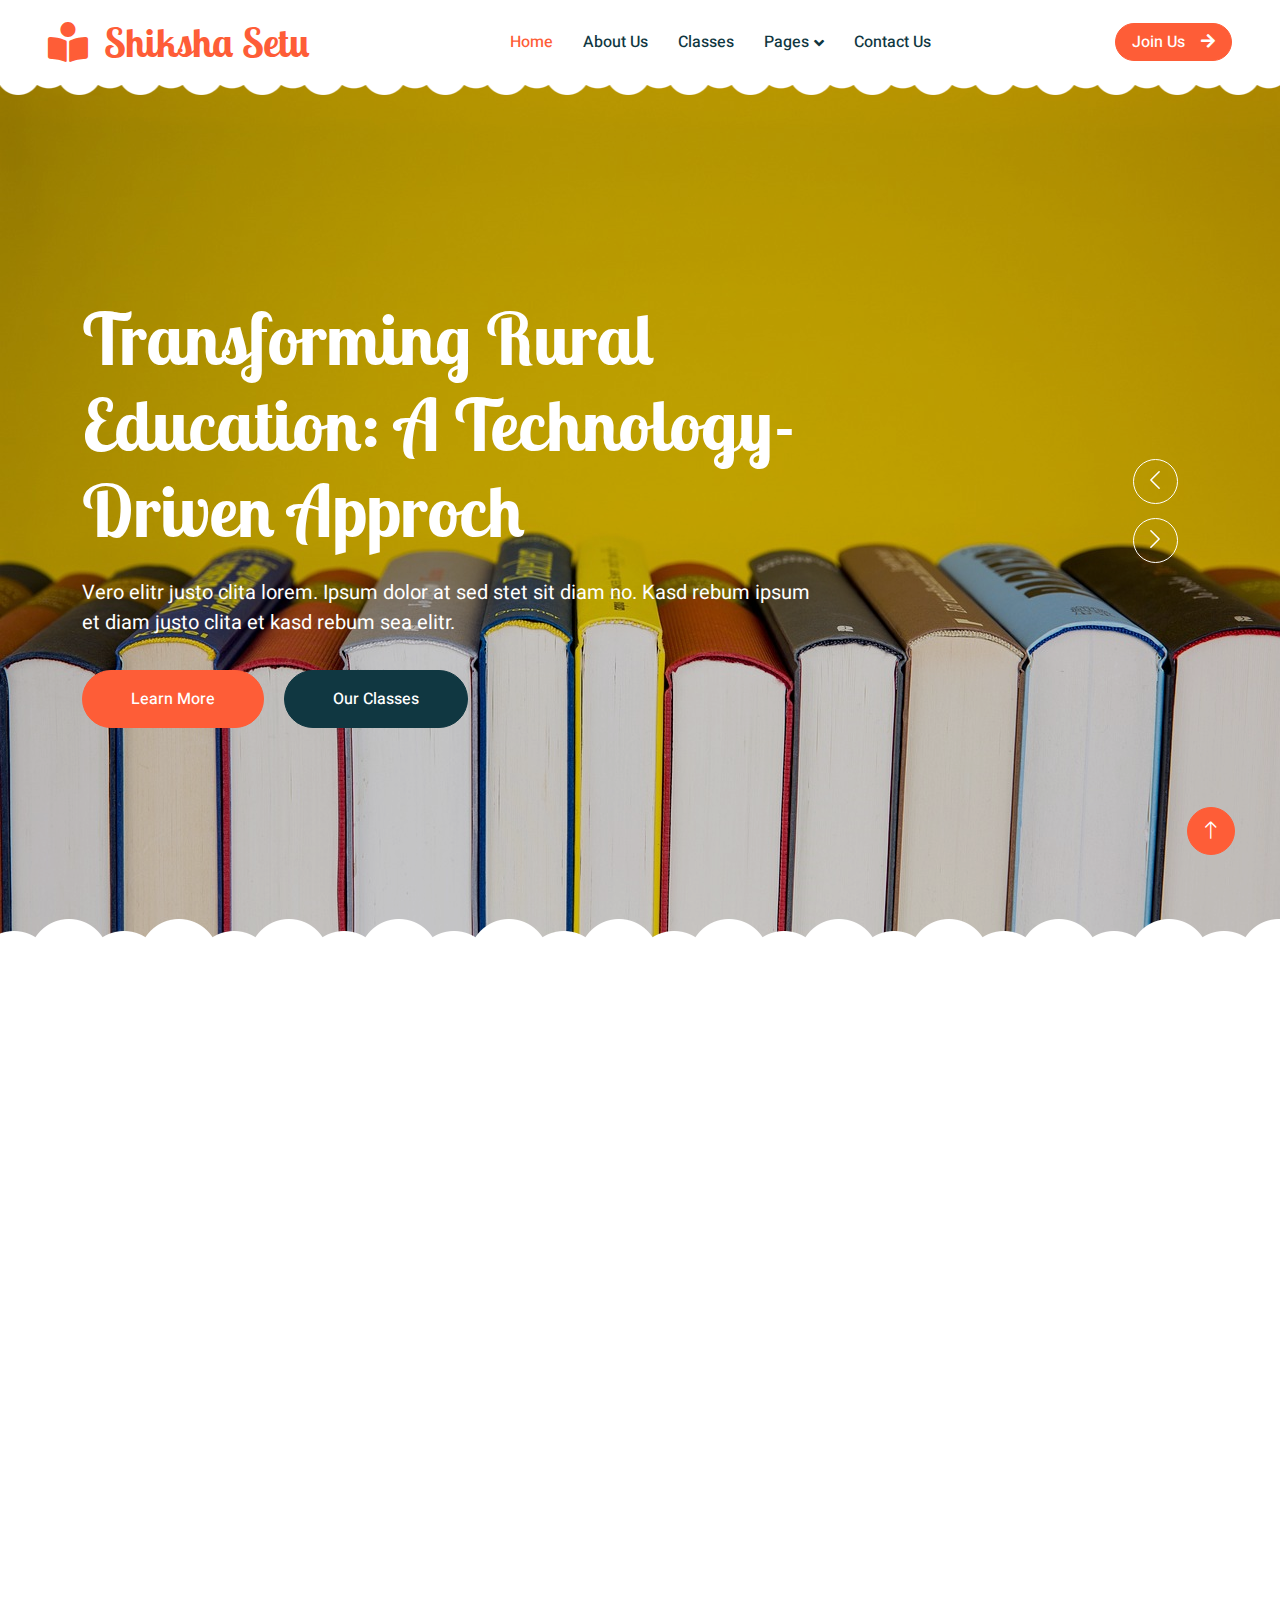
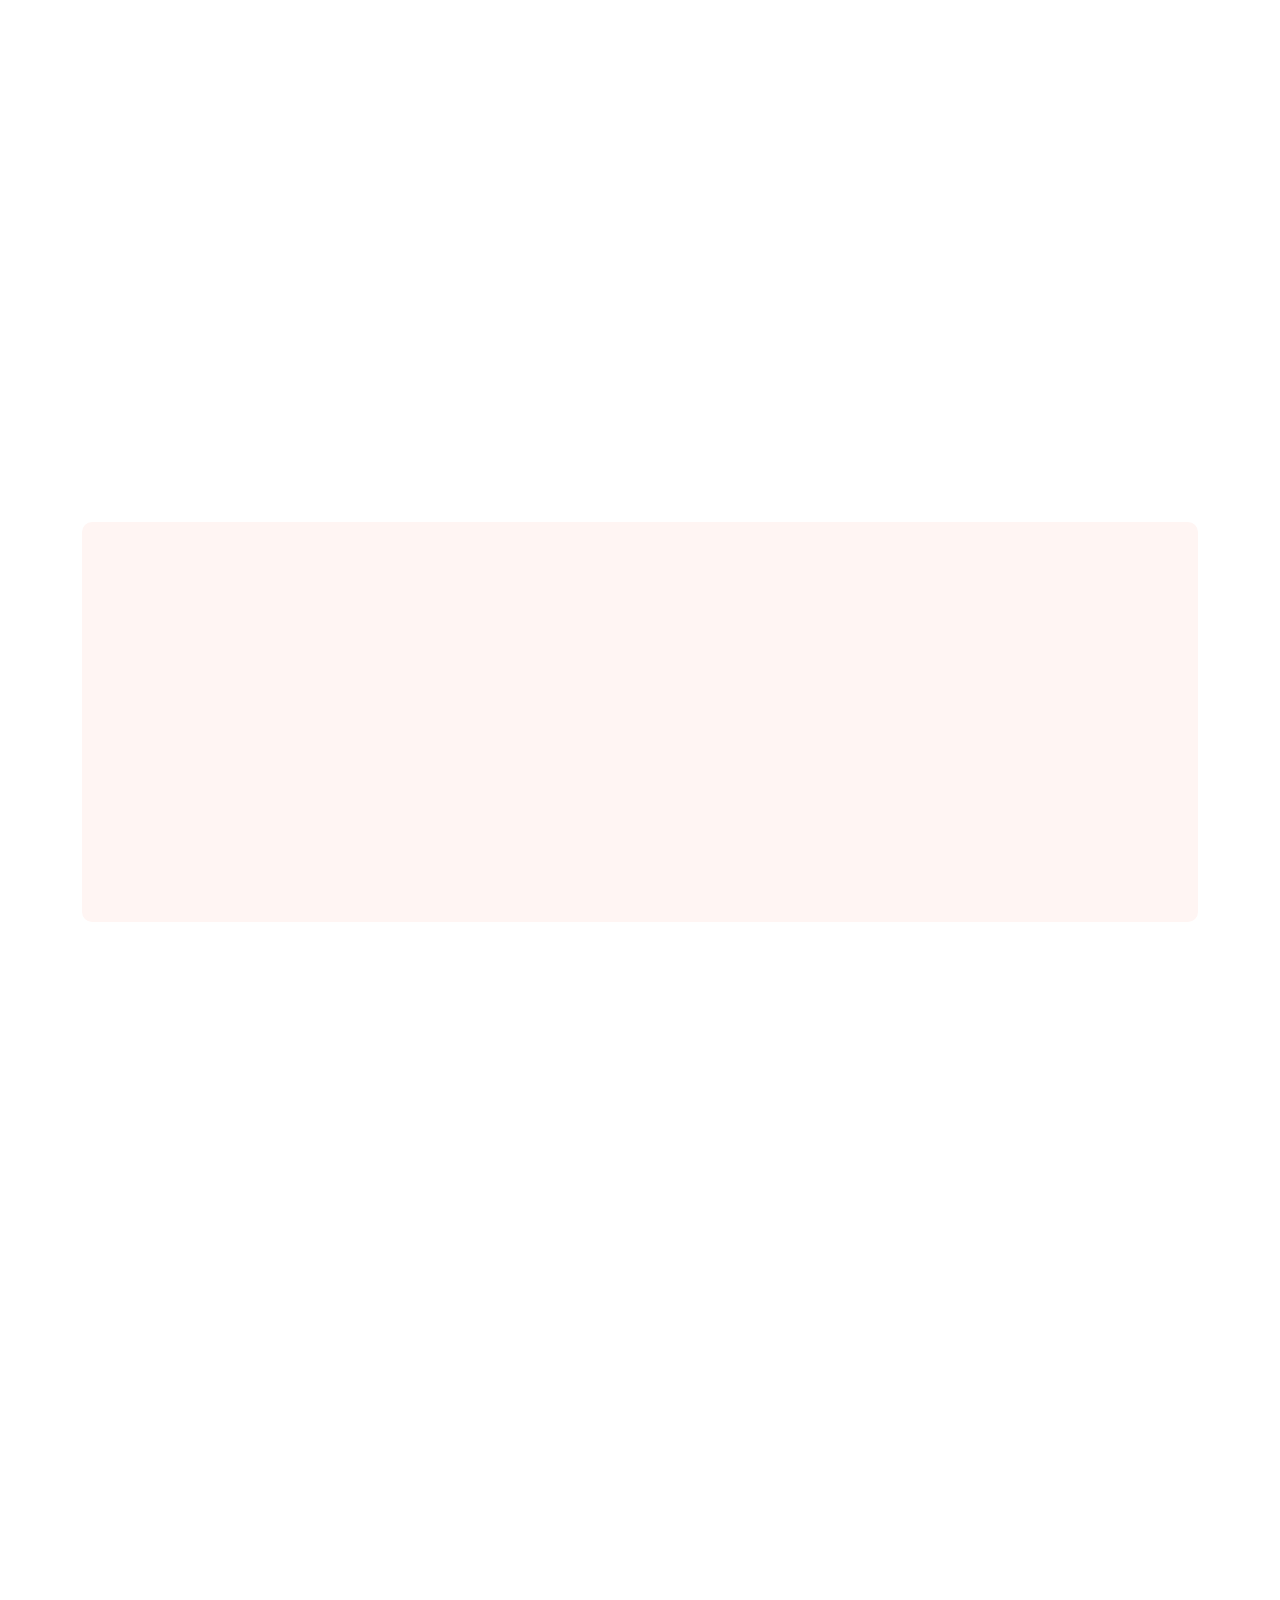
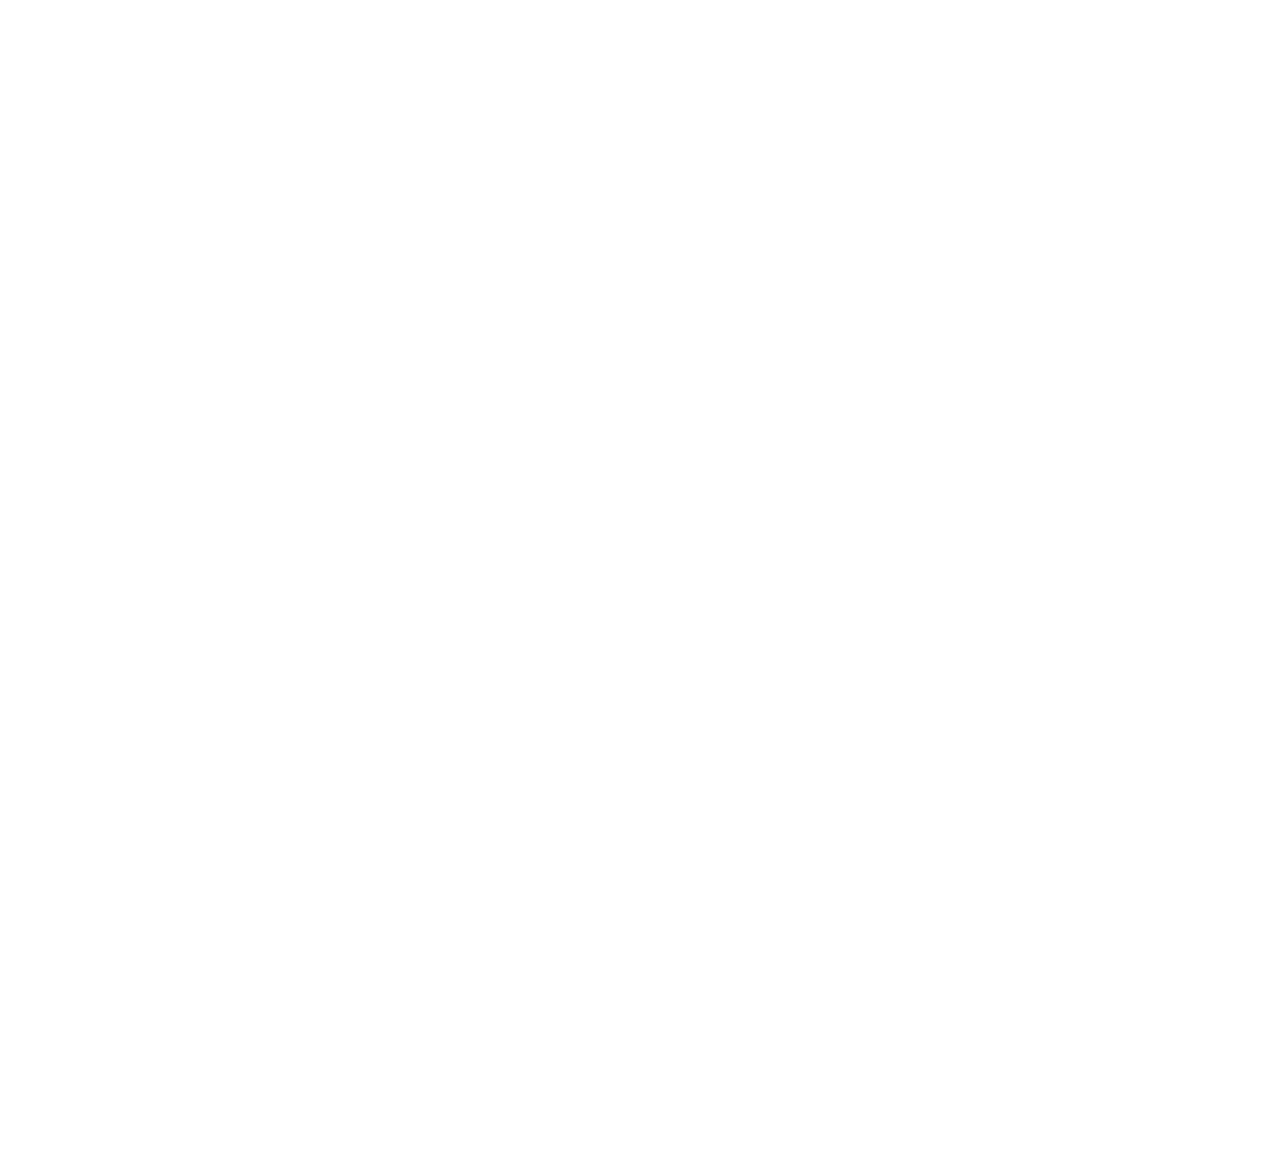
<file: index.html>
<!DOCTYPE html>
<html lang="en">
  <head>
    <meta charset="utf-8" />
    <title>Shiksha Setu</title>
    <meta content="width=device-width, initial-scale=1.0" name="viewport" />
    <meta content="" name="keywords" />
    <meta content="" name="description" />

    <!-- Favicon -->
    <link href="favicon.ico" rel="icon" />

    <!-- Google Web Fonts -->
    <link rel="preconnect" href="https://fonts.googleapis.com" />
    <link rel="preconnect" href="https://fonts.gstatic.com" crossorigin />
    <link href="https://fonts.googleapis.com/css2?family=Heebo:wght@400;500;600&family=Inter:wght@600&family=Lobster+Two:wght@700&display=swap" rel="stylesheet" />

    <!-- Icon Font Stylesheet -->
    <link href="https://cdnjs.cloudflare.com/ajax/libs/font-awesome/5.10.0/css/all.min.css" rel="stylesheet" />
    <link href="https://cdn.jsdelivr.net/npm/bootstrap-icons@1.4.1/font/bootstrap-icons.css" rel="stylesheet" />

    <!-- Libraries Stylesheet -->
    <link href="animate.min.css" rel="stylesheet" />
    <link href="owl.carousel.min.css" rel="stylesheet" />

    <!-- Customized Bootstrap Stylesheet -->
    <link href="bootstrap.min.css" rel="stylesheet" />

    <!-- Template Stylesheet -->
    <link href="style.css" rel="stylesheet" />
  </head>

  <body>
    <div class="container-xxl bg-white p-0">
      <!-- Spinner Start -->
<!--       <div id="spinner" class="show bg-white position-fixed translate-middle w-100 vh-100 top-50 start-50 d-flex align-items-center justify-content-center"> -->
<!--         <div class="spinner-border text-primary" style="width: 3rem; height: 3rem" role="status"> -->
<!--           <span class="sr-only">Loading...</span> -->
<!--         </div> -->
<!--       </div> -->
      <!-- Spinner End -->

      <!-- Navbar Start -->
      <nav class="navbar navbar-expand-lg bg-white navbar-light sticky-top px-4 px-lg-5 py-lg-0">
        <a href="index.html" class="navbar-brand">
          <h1 class="m-0 text-primary"><i class="fa fa-book-reader me-3"></i>Shiksha Setu</h1>
        </a>
        <button type="button" class="navbar-toggler" data-bs-toggle="collapse" data-bs-target="#navbarCollapse">
          <span class="navbar-toggler-icon"></span>
        </button>
        <div class="collapse navbar-collapse" id="navbarCollapse">
          <div class="navbar-nav mx-auto">
            <a href="index.html" class="nav-item nav-link active">Home</a>
            <a href="about.html" class="nav-item nav-link">About Us</a>
            <a href="classes.html" class="nav-item nav-link">Classes</a>
            <div class="nav-item dropdown">
              <a href="#" class="nav-link dropdown-toggle" data-bs-toggle="dropdown">Pages</a>
              <div class="dropdown-menu rounded-0 rounded-bottom border-0 shadow-sm m-0">
                <a href="facility.html" class="dropdown-item">School Facilities</a>
                <a href="team.html" class="dropdown-item">Popular Teachers</a>
                <a href="call-to-action.html" class="dropdown-item">Become A Teachers</a>
                <a href="appointment.html" class="dropdown-item">Make Appointment</a>
                <a href="testimonial.html" class="dropdown-item">Testimonial</a>
                <a href="404.html" class="dropdown-item">404 Error</a>
              </div>
            </div>
            <a href="contact.html" class="nav-item nav-link">Contact Us</a>
          </div>
          <a href="" class="btn btn-primary rounded-pill px-3 d-none d-lg-block">Join Us<i class="fa fa-arrow-right ms-3"></i></a>
        </div>
      </nav>
      <!-- Navbar End -->

      <!-- Carousel Start -->
      <div class="container-fluid p-0 mb-5">
        <div class="owl-carousel header-carousel position-relative">
          <div class="owl-carousel-item position-relative">
            <img class="img-fluid" src="books-5937716_1280.jpg" alt="1" />
              <div class="position-absolute top-0 start-0 w-100 h-100 d-flex align-items-center" style="background: rgba(0, 0, 0, 0.2)">
                <div class="container">
                  <div class="row justify-content-start">
                    <div class="col-10 col-lg-8">
                      <h1 class="display-2 text-white animated slideInDown mb-4">Transforming Rural Education: A Technology-Driven Approch</h1>
                        <p class="fs-5 fw-medium text-white mb-4 pb-2">
                           Vero elitr justo clita lorem. Ipsum dolor at sed stet sit diam no. Kasd rebum ipsum et diam justo clita et kasd rebum sea elitr.
                       </p>
                        <a href="" class="btn btn-primary rounded-pill py-sm-3 px-sm-5 me-3 animated slideInLeft">Learn More</a>
                        <a href="" class="btn btn-dark rounded-pill py-sm-3 px-sm-5 animated slideInRight">Our Classes</a>
                    </div>
                  </div>
                </div>
              </div>
            </div>
            <div class="owl-carousel-item position-relative">
            <img class="img-fluid" src="kids-909715_1280.jpg" alt="" />
            <div class="position-absolute top-0 start-0 w-100 h-100 d-flex align-items-center" style="background: rgba(0, 0, 0, 0.2)">
              <div class="container">
                <div class="row justify-content-start">
                  <div class="col-10 col-lg-8">
                    <h1 class="display-2 text-white animated slideInDown mb-4"></h1>
                    <p class="fs-5 fw-medium text-white mb-4 pb-2">
                      Vero elitr justo clita lorem. Ipsum dolor at sed stet sit diam no. Kasd rebum ipsum et diam justo clita et kasd rebum sea elitr.
                    </p>
                    <a href="" class="btn btn-primary rounded-pill py-sm-3 px-sm-5 me-3 animated slideInLeft">Learn More</a>
                    <a href="" class="btn btn-dark rounded-pill py-sm-3 px-sm-5 animated slideInRight">Our Classes</a>
                  </div>
                </div>
              </div>
            </div>
          </div>
        </div>
      </div>
      <!-- Carousel End -->

      <!-- Facilities Start -->
      <div class="container-xxl py-5">
        <div class="container">
          <div class="text-center mx-auto mb-5 wow fadeInUp" data-wow-delay="0.1s" style="max-width: 600px">
            <h1 class="mb-3">Features</h1>
            <p>Eirmod sed ipsum dolor sit rebum labore magna erat. Tempor ut dolore lorem kasd vero ipsum sit eirmod sit. Ipsum diam justo sed rebum vero dolor duo.</p>
          </div>
          <div class="row g-4">
            <div class="col-lg-3 col-sm-6 wow fadeInUp" data-wow-delay="0.1s">
              <div class="facility-item">
                <div class="facility-icon bg-primary">
                  <span class="bg-primary"></span>
                  <i class="fa fa-book fa-3x text-primary"></i>
                  <span class="bg-primary"></span>
                </div>
                <div class="facility-text bg-primary">
                  <h3 class="text-primary mb-3">Resource Management</h3>
                  <p class="mb-0">Eirmod sed ipsum dolor sit rebum magna erat lorem kasd vero ipsum sit</p>
                </div>
              </div>
            </div>
            <div class="col-lg-3 col-sm-6 wow fadeInUp" data-wow-delay="0.3s">
              <div class="facility-item">
                <div class="facility-icon bg-success">
                  <span class="bg-success"></span>
                  <i class="fa fa-envelope fa-3x text-success"></i>
                  <span class="bg-success"></span>
                </div>
                <div class="facility-text bg-success">
                  <h3 class="text-success mb-3">Data Analytics</h3>
                  <p class="mb-0">Eirmod sed ipsum dolor sit rebum magna erat lorem kasd vero ipsum sit</p>
                </div>
              </div>
            </div>
            <div class="col-lg-3 col-sm-6 wow fadeInUp" data-wow-delay="0.5s">
              <div class="facility-item">
                <div class="facility-icon bg-warning">
                  <span class="bg-warning"></span>
                  <i class="fa fa-home fa-3x text-warning"></i>
                  <span class="bg-warning"></span>
                </div>
                <div class="facility-text bg-warning">
                  <h3 class="text-warning mb-3">Mobile App</h3>
                  <p class="mb-0">Eirmod sed ipsum dolor sit rebum magna erat lorem kasd vero ipsum sit</p>
                </div>
              </div>
            </div>
            <div class="col-lg-3 col-sm-6 wow fadeInUp" data-wow-delay="0.7s">
              <div class="facility-item">
                <div class="facility-icon bg-info">
                  <span class="bg-info"></span>
                  <i class="fa fa-chalkboard-teacher fa-3x text-info"></i>
                  <span class="bg-info"></span>
                </div>
                <div class="facility-text bg-info">
                  <h3 class="text-info mb-3">Virtual Classroom</h3>
                  <p class="mb-0">Eirmod sed ipsum dolor sit rebum magna erat lorem kasd vero ipsum sit</p>
                </div>
              </div>
            </div>
          </div>
        </div>
      </div>
      <!-- Facilities End -->

      <!-- About Start -->
      <div class="container-xxl py-5">
        <div class="container">
          <div class="row g-5 align-items-center">
            <div class="col-lg-6 wow fadeInUp" data-wow-delay="0.1s">
              <h1 class="mb-4">Bridging the Educational Gap in Rural Communities through Technology</h1>
              <p>At the core of our mission is a commitment to bridging the educational gap in rural communities through technology.</p>
              <p class="mb-4">
                Our work focuses on providing access to quality education, regardless of location, by leveraging offline content, satellite communication, and virtual learning
                tools.
              </p>
              <div class="row g-4 align-items-center">
                <div class="col-sm-6">
                  <a class="btn btn-primary rounded-pill py-3 px-5" href="">Read More</a>
                </div>
                <div class="col-sm-6">
                  <div class="d-flex align-items-center">
                    <img class="rounded-circle flex-shrink-0" src="user.jpg" alt="" style="width: 45px; height: 45px" />
                    <div class="ms-3">
                      <h6 class="text-primary mb-1">Binit Patel</h6>
                      <small>CEO & Founder</small>
                    </div>
                  </div>
                </div>
              </div>
            </div>
            <div class="col-lg-6 about-img wow fadeInUp" data-wow-delay="0.5s">
              <div class="row">
                <div class="col-12 text-center">
                  <img class="img-fluid w-75 rounded-circle bg-light p-3" src="children-876543_1280.jpg" alt="" />
                </div>
                <div class="col-6 text-start" style="margin-top: -150px">
                  <img class="img-fluid w-100 rounded-circle bg-light p-3" src="children-306607_1280.jpg" alt="" />
                </div>
                <div class="col-6 text-end" style="margin-top: -150px">
                  <img class="img-fluid w-100 rounded-circle bg-light p-3" src="about-3.jpg" alt="" />
                </div>
              </div>
            </div>
          </div>
        </div>
      </div>
      <!-- About End -->

      <!-- Call To Action Start -->
      <div class="container-xxl py-5">
        <div class="container">
          <div class="bg-light rounded">
            <div class="row g-0">
              <div class="col-lg-6 wow fadeIn" data-wow-delay="0.1s" style="min-height: 400px">
                <div class="position-relative h-100">
                  <img class="position-absolute w-100 h-100 rounded" src="App_home.jpg" style="object-fit: cover" />
                </div>
              </div>
              <div class="col-lg-6 wow fadeIn" data-wow-delay="0.5s">
                <div class="h-100 d-flex flex-column justify-content-center p-5">
                  <h1 class="mb-4">Go to Application</h1>
                  <p class="mb-4">
                    Tempor erat elitr rebum at clita. Diam dolor diam ipsum sit. Aliqu diam amet diam et eos. Clita erat ipsum et lorem et sit, sed stet lorem sit clita duo justo
                    magna dolore erat amet
                  </p>
                  <a class="btn btn-primary py-3 px-5" href="">Download<i class="fa fa-arrow-right ms-2"></i></a>
                </div>
              </div>
            </div>
          </div>
        </div>
      </div>
      <!-- Call To Action End -->

      <!-- Classes Start -->
      <!-- <div class="container-xxl py-5">
        <div class="container">
          <div class="text-center mx-auto mb-5 wow fadeInUp" data-wow-delay="0.1s" style="max-width: 600px">
            <h1 class="mb-3">School Classes</h1>
            <p>Eirmod sed ipsum dolor sit rebum labore magna erat. Tempor ut dolore lorem kasd vero ipsum sit eirmod sit. Ipsum diam justo sed rebum vero dolor duo.</p>
          </div>
          <div class="row g-4">
            <div class="col-lg-4 col-md-6 wow fadeInUp" data-wow-delay="0.1s">
              <div class="classes-item">
                <div class="bg-light rounded-circle w-75 mx-auto p-3">
                  <img class="img-fluid rounded-circle" src="classes-1.jpg" alt="" />
                </div>
                <div class="bg-light rounded p-4 pt-5 mt-n5">
                  <a class="d-block text-center h3 mt-3 mb-4" href="">Drawing</a>
                  <div class="d-flex align-items-center justify-content-between mb-4">
                    <div class="d-flex align-items-center">
                      <img class="rounded-circle flex-shrink-0" src="user.jpg" alt="" style="width: 45px; height: 45px" />
                      <div class="ms-3">
                        <h6 class="text-primary mb-1">Binit Patel</h6>
                        <small>Teacher</small>
                      </div>
                    </div>
                    <span class="bg-primary text-white rounded-pill py-2 px-3" href="">$120</span>
                  </div>
                  <div class="row g-1">
                    <div class="col-4">
                      <div class="border-top border-3 border-primary pt-2">
                        <h6 class="text-primary mb-1">Age:</h6>
                        <small>3-5 Years</small>
                      </div>
                    </div>
                    <div class="col-4">
                      <div class="border-top border-3 border-success pt-2">
                        <h6 class="text-success mb-1">Time:</h6>
                        <small>9-10 AM</small>
                      </div>
                    </div>
                    <div class="col-4">
                      <div class="border-top border-3 border-warning pt-2">
                        <h6 class="text-warning mb-1">Capacity:</h6>
                        <small>30 Kids</small>
                      </div>
                    </div>
                  </div>
                </div>
              </div>
            </div>
            <div class="col-lg-4 col-md-6 wow fadeInUp" data-wow-delay="0.3s">
              <div class="classes-item">
                <div class="bg-light rounded-circle w-75 mx-auto p-3">
                  <img class="img-fluid rounded-circle" src="classes-2.jpg" alt="" />
                </div>
                <div class="bg-light rounded p-4 pt-5 mt-n5">
                  <a class="d-block text-center h3 mt-3 mb-4" href="">Art</a>
                  <div class="d-flex align-items-center justify-content-between mb-4">
                    <div class="d-flex align-items-center">
                      <img class="rounded-circle flex-shrink-0" src="user.jpg" alt="" style="width: 45px; height: 45px" />
                      <div class="ms-3">
                        <h6 class="text-primary mb-1">Jhon Doe</h6>
                        <small>Teacher</small>
                      </div>
                    </div>
                    <span class="bg-primary text-white rounded-pill py-2 px-3" href="">$99</span>
                  </div>
                  <div class="row g-1">
                    <div class="col-4">
                      <div class="border-top border-3 border-primary pt-2">
                        <h6 class="text-primary mb-1">Age:</h6>
                        <small>3-5 Years</small>
                      </div>
                    </div>
                    <div class="col-4">
                      <div class="border-top border-3 border-success pt-2">
                        <h6 class="text-success mb-1">Time:</h6>
                        <small>9-10 AM</small>
                      </div>
                    </div>
                    <div class="col-4">
                      <div class="border-top border-3 border-warning pt-2">
                        <h6 class="text-warning mb-1">Capacity:</h6>
                        <small>30 Kids</small>
                      </div>
                    </div>
                  </div>
                </div>
              </div>
            </div>
            <div class="col-lg-4 col-md-6 wow fadeInUp" data-wow-delay="0.5s">
              <div class="classes-item">
                <div class="bg-light rounded-circle w-75 mx-auto p-3">
                  <img class="img-fluid rounded-circle" src="classes-3.jpg" alt="" />
                </div>
                <div class="bg-light rounded p-4 pt-5 mt-n5">
                  <a class="d-block text-center h3 mt-3 mb-4" href="">Athletic & Dance</a>
                  <div class="d-flex align-items-center justify-content-between mb-4">
                    <div class="d-flex align-items-center">
                      <img class="rounded-circle flex-shrink-0" src="user.jpg" alt="" style="width: 45px; height: 45px" />
                      <div class="ms-3">
                        <h6 class="text-primary mb-1">Jhon Doe</h6>
                        <small>Teacher</small>
                      </div>
                    </div>
                    <span class="bg-primary text-white rounded-pill py-2 px-3" href="">$99</span>
                  </div>
                  <div class="row g-1">
                    <div class="col-4">
                      <div class="border-top border-3 border-primary pt-2">
                        <h6 class="text-primary mb-1">Age:</h6>
                        <small>3-5 Years</small>
                      </div>
                    </div>
                    <div class="col-4">
                      <div class="border-top border-3 border-success pt-2">
                        <h6 class="text-success mb-1">Time:</h6>
                        <small>9-10 AM</small>
                      </div>
                    </div>
                    <div class="col-4">
                      <div class="border-top border-3 border-warning pt-2">
                        <h6 class="text-warning mb-1">Capacity:</h6>
                        <small>40 Kids</small>
                      </div>
                    </div>
                  </div>
                </div>
              </div>
            </div>
            <div class="col-lg-4 col-md-6 wow fadeInUp" data-wow-delay="0.1s">
              <div class="classes-item">
                <div class="bg-light rounded-circle w-75 mx-auto p-3">
                  <img class="img-fluid rounded-circle" src="classes-4.jpg" alt="" />
                </div>
                <div class="bg-light rounded p-4 pt-5 mt-n5">
                  <a class="d-block text-center h3 mt-3 mb-4" href="">Language & Speaking</a>
                  <div class="d-flex align-items-center justify-content-between mb-4">
                    <div class="d-flex align-items-center">
                      <img class="rounded-circle flex-shrink-0" src="user.jpg" alt="" style="width: 45px; height: 45px" />
                      <div class="ms-3">
                        <h6 class="text-primary mb-1">Jhon Doe</h6>
                        <small>Teacher</small>
                      </div>
                    </div>
                    <span class="bg-primary text-white rounded-pill py-2 px-3" href="">$99</span>
                  </div>
                  <div class="row g-1">
                    <div class="col-4">
                      <div class="border-top border-3 border-primary pt-2">
                        <h6 class="text-primary mb-1">Age:</h6>
                        <small>3-5 Years</small>
                      </div>
                    </div>
                    <div class="col-4">
                      <div class="border-top border-3 border-success pt-2">
                        <h6 class="text-success mb-1">Time:</h6>
                        <small>9-10 AM</small>
                      </div>
                    </div>
                    <div class="col-4">
                      <div class="border-top border-3 border-warning pt-2">
                        <h6 class="text-warning mb-1">Capacity:</h6>
                        <small>30 Kids</small>
                      </div>
                    </div>
                  </div>
                </div>
              </div>
            </div>
            <div class="col-lg-4 col-md-6 wow fadeInUp" data-wow-delay="0.3s">
              <div class="classes-item">
                <div class="bg-light rounded-circle w-75 mx-auto p-3">
                  <img class="img-fluid rounded-circle" src="classes-5.jpg" alt="" />
                </div>
                <div class="bg-light rounded p-4 pt-5 mt-n5">
                  <a class="d-block text-center h3 mt-3 mb-4" href="">Religion & History</a>
                  <div class="d-flex align-items-center justify-content-between mb-4">
                    <div class="d-flex align-items-center">
                      <img class="rounded-circle flex-shrink-0" src="user.jpg" alt="" style="width: 45px; height: 45px" />
                      <div class="ms-3">
                        <h6 class="text-primary mb-1">Jhon Doe</h6>
                        <small>Teacher</small>
                      </div>
                    </div>
                    <span class="bg-primary text-white rounded-pill py-2 px-3" href="">$99</span>
                  </div>
                  <div class="row g-1">
                    <div class="col-4">
                      <div class="border-top border-3 border-primary pt-2">
                        <h6 class="text-primary mb-1">Age:</h6>
                        <small>3-5 Years</small>
                      </div>
                    </div>
                    <div class="col-4">
                      <div class="border-top border-3 border-success pt-2">
                        <h6 class="text-success mb-1">Time:</h6>
                        <small>9-10 AM</small>
                      </div>
                    </div>
                    <div class="col-4">
                      <div class="border-top border-3 border-warning pt-2">
                        <h6 class="text-warning mb-1">Capacity:</h6>
                        <small>30 Kids</small>
                      </div>
                    </div>
                  </div>
                </div>
              </div>
            </div>
            <div class="col-lg-4 col-md-6 wow fadeInUp" data-wow-delay="0.5s">
              <div class="classes-item">
                <div class="bg-light rounded-circle w-75 mx-auto p-3">
                  <img class="img-fluid rounded-circle" src="classes-6.jpg" alt="" />
                </div>
                <div class="bg-light rounded p-4 pt-5 mt-n5">
                  <a class="d-block text-center h3 mt-3 mb-4" href="">General Knowledge</a>
                  <div class="d-flex align-items-center justify-content-between mb-4">
                    <div class="d-flex align-items-center">
                      <img class="rounded-circle flex-shrink-0" src="user.jpg" alt="" style="width: 45px; height: 45px" />
                      <div class="ms-3">
                        <h6 class="text-primary mb-1">Jhon Doe</h6>
                        <small>Teacher</small>
                      </div>
                    </div>
                    <span class="bg-primary text-white rounded-pill py-2 px-3" href="">$99</span>
                  </div>
                  <div class="row g-1">
                    <div class="col-4">
                      <div class="border-top border-3 border-primary pt-2">
                        <h6 class="text-primary mb-1">Age:</h6>
                        <small>3-5 Years</small>
                      </div>
                    </div>
                    <div class="col-4">
                      <div class="border-top border-3 border-success pt-2">
                        <h6 class="text-success mb-1">Time:</h6>
                        <small>9-10 AM</small>
                      </div>
                    </div>
                    <div class="col-4">
                      <div class="border-top border-3 border-warning pt-2">
                        <h6 class="text-warning mb-1">Capacity:</h6>
                        <small>30 Kids</small>
                      </div>
                    </div>
                  </div>
                </div>
              </div>
            </div>
          </div>
        </div>
      </div> -->
      <!-- Classes End -->

      <!-- Appointment Start -->
      <!-- <div class="container-xxl py-5">
        <div class="container">
          <div class="bg-light rounded">
            <div class="row g-0">
              <div class="col-lg-6 wow fadeIn" data-wow-delay="0.1s">
                <div class="h-100 d-flex flex-column justify-content-center p-5">
                  <h1 class="mb-4">Make Appointment</h1>
                  <form>
                    <div class="row g-3">
                      <div class="col-sm-6">
                        <div class="form-floating">
                          <input type="text" class="form-control border-0" id="gname" placeholder="Gurdian Name" />
                          <label for="gname">Gurdian Name</label>
                        </div>
                      </div>
                      <div class="col-sm-6">
                        <div class="form-floating">
                          <input type="email" class="form-control border-0" id="gmail" placeholder="Gurdian Email" />
                          <label for="gmail">Gurdian Email</label>
                        </div>
                      </div>
                      <div class="col-sm-6">
                        <div class="form-floating">
                          <input type="text" class="form-control border-0" id="cname" placeholder="Child Name" />
                          <label for="cname">Child Name</label>
                        </div>
                      </div>
                      <div class="col-sm-6">
                        <div class="form-floating">
                          <input type="text" class="form-control border-0" id="cage" placeholder="Child Age" />
                          <label for="cage">Child Age</label>
                        </div>
                      </div>
                      <div class="col-12">
                        <div class="form-floating">
                          <textarea class="form-control border-0" placeholder="Leave a message here" id="message" style="height: 100px"></textarea>
                          <label for="message">Message</label>
                        </div>
                      </div>
                      <div class="col-12">
                        <button class="btn btn-primary w-100 py-3" type="submit">Submit</button>
                      </div>
                    </div>
                  </form>
                </div>
              </div>
              <div class="col-lg-6 wow fadeIn" data-wow-delay="0.5s" style="min-height: 400px">
                <div class="position-relative h-100">
                  <img class="position-absolute w-100 h-100 rounded" src="appointment.jpg" style="object-fit: cover" />
                </div>
              </div>
            </div>
          </div>
        </div>
      </div> -->
      <!-- Appointment End -->

      <!-- Team Start -->
      <div class="container-xxl py-5">
        <div class="container">
          <div class="text-center mx-auto mb-5 wow fadeInUp" data-wow-delay="0.1s" style="max-width: 600px">
            <h1 class="mb-3">Popular Teachers</h1>
            <p>Eirmod sed ipsum dolor sit rebum labore magna erat. Tempor ut dolore lorem kasd vero ipsum sit eirmod sit. Ipsum diam justo sed rebum vero dolor duo.</p>
          </div>
          <div class="row g-4">
            <div class="col-lg-4 col-md-6 wow fadeInUp" data-wow-delay="0.1s">
              <div class="team-item position-relative">
                <img class="img-fluid rounded-circle w-75" src="team-1.jpg" alt="" />
                <div class="team-text">
                  <h3>Full Name</h3>
                  <p>Designation</p>
                  <div class="d-flex align-items-center">
                    <a class="btn btn-square btn-primary mx-1" href=""><i class="fab fa-facebook-f"></i></a>
                    <a class="btn btn-square btn-primary mx-1" href=""><i class="fab fa-twitter"></i></a>
                    <a class="btn btn-square btn-primary mx-1" href=""><i class="fab fa-instagram"></i></a>
                  </div>
                </div>
              </div>
            </div>
            <div class="col-lg-4 col-md-6 wow fadeInUp" data-wow-delay="0.3s">
              <div class="team-item position-relative">
                <img class="img-fluid rounded-circle w-75" src="team-2.jpg" alt="" />
                <div class="team-text">
                  <h3>Full Name</h3>
                  <p>Designation</p>
                  <div class="d-flex align-items-center">
                    <a class="btn btn-square btn-primary mx-1" href=""><i class="fab fa-facebook-f"></i></a>
                    <a class="btn btn-square btn-primary mx-1" href=""><i class="fab fa-twitter"></i></a>
                    <a class="btn btn-square btn-primary mx-1" href=""><i class="fab fa-instagram"></i></a>
                  </div>
                </div>
              </div>
            </div>
            <div class="col-lg-4 col-md-6 wow fadeInUp" data-wow-delay="0.5s">
              <div class="team-item position-relative">
                <img class="img-fluid rounded-circle w-75" src="team-3.jpg" alt="" />
                <div class="team-text">
                  <h3>Full Name</h3>
                  <p>Designation</p>
                  <div class="d-flex align-items-center">
                    <a class="btn btn-square btn-primary mx-1" href=""><i class="fab fa-facebook-f"></i></a>
                    <a class="btn btn-square btn-primary mx-1" href=""><i class="fab fa-twitter"></i></a>
                    <a class="btn btn-square btn-primary mx-1" href=""><i class="fab fa-instagram"></i></a>
                  </div>
                </div>
              </div>
            </div>
          </div>
        </div>
      </div>
      <!-- Team End -->

      <!-- Testimonial Start -->
      <div class="container-xxl py-5">
        <div class="container">
          <div class="text-center mx-auto mb-5 wow fadeInUp" data-wow-delay="0.1s" style="max-width: 600px">
            <h1 class="mb-3">Our Users Say!</h1>
            <p>Eirmod sed ipsum dolor sit rebum labore magna erat. Tempor ut dolore lorem kasd vero ipsum sit eirmod sit. Ipsum diam justo sed rebum vero dolor duo.</p>
          </div>
          <div class="owl-carousel testimonial-carousel wow fadeInUp" data-wow-delay="0.1s">
            <div class="testimonial-item bg-light rounded p-5">
              <p class="fs-5">Tempor stet labore dolor clita stet diam amet ipsum dolor duo ipsum rebum stet dolor amet diam stet. Est stet ea lorem amet est kasd kasd erat eos</p>
              <div class="d-flex align-items-center bg-white me-n5" style="border-radius: 50px 0 0 50px">
                <img class="img-fluid flex-shrink-0 rounded-circle" src="testimonial-1.jpg" style="width: 90px; height: 90px" />
                <div class="ps-3">
                  <h3 class="mb-1">User Name</h3>
                  <span>Profession</span>
                </div>
                <i class="fa fa-quote-right fa-3x text-primary ms-auto d-none d-sm-flex"></i>
              </div>
            </div>
            <div class="testimonial-item bg-light rounded p-5">
              <p class="fs-5">Tempor stet labore dolor clita stet diam amet ipsum dolor duo ipsum rebum stet dolor amet diam stet. Est stet ea lorem amet est kasd kasd erat eos</p>
              <div class="d-flex align-items-center bg-white me-n5" style="border-radius: 50px 0 0 50px">
                <img class="img-fluid flex-shrink-0 rounded-circle" src="testimonial-2.jpg" style="width: 90px; height: 90px" />
                <div class="ps-3">
                  <h3 class="mb-1">User Name</h3>
                  <span>Profession</span>
                </div>
                <i class="fa fa-quote-right fa-3x text-primary ms-auto d-none d-sm-flex"></i>
              </div>
            </div>
            <div class="testimonial-item bg-light rounded p-5">
              <p class="fs-5">Tempor stet labore dolor clita stet diam amet ipsum dolor duo ipsum rebum stet dolor amet diam stet. Est stet ea lorem amet est kasd kasd erat eos</p>
              <div class="d-flex align-items-center bg-white me-n5" style="border-radius: 50px 0 0 50px">
                <img class="img-fluid flex-shrink-0 rounded-circle" src="testimonial-3.jpg" style="width: 90px; height: 90px" />
                <div class="ps-3">
                  <h3 class="mb-1">User Name</h3>
                  <span>Profession</span>
                </div>
                <i class="fa fa-quote-right fa-3x text-primary ms-auto d-none d-sm-flex"></i>
              </div>
            </div>
          </div>
        </div>
      </div>
      <!-- Testimonial End -->

      <!-- Footer Start -->
      <div class="container-fluid bg-dark text-white-50 footer pt-5 mt-5 wow fadeIn" data-wow-delay="0.1s">
        <div class="container py-5">
          <div class="row g-5">
            <div class="col-lg-3 col-md-6">
              <h3 class="text-white mb-4">Get In Touch</h3>
              <p class="mb-2"><i class="fa fa-map-marker-alt me-3"></i>Government Engineering College - Bharuch, Gujarat, INDIA</p>
              <p class="mb-2"><i class="fa fa-phone-alt me-3"></i>+91 12345 67890</p>
              <p class="mb-2"><i class="fa fa-envelope me-3"></i>username@gmail.com</p>
              <div class="d-flex pt-2">
                <a class="btn btn-outline-light btn-social" href=""><i class="fab fa-twitter"></i></a>
                <a class="btn btn-outline-light btn-social" href=""><i class="fab fa-facebook-f"></i></a>
                <a class="btn btn-outline-light btn-social" href=""><i class="fab fa-youtube"></i></a>
                <a class="btn btn-outline-light btn-social" href=""><i class="fab fa-linkedin-in"></i></a>
              </div>
            </div>
            <div class="col-lg-3 col-md-6">
              <h3 class="text-white mb-4">Quick Links</h3>
              <a class="btn btn-link text-white-50" href="">About Us</a>
              <a class="btn btn-link text-white-50" href="">Contact Us</a>
              <a class="btn btn-link text-white-50" href="">Our Services</a>
              <a class="btn btn-link text-white-50" href="">Privacy Policy</a>
              <a class="btn btn-link text-white-50" href="">Terms & Condition</a>
            </div>
            <div class="col-lg-3 col-md-6">
              <h3 class="text-white mb-4">Photo Gallery</h3>
              <div class="row g-2 pt-2">
                <div class="col-4">
                  <img class="img-fluid rounded bg-light p-1" src="classes-1.jpg" alt="" />
                </div>
                <div class="col-4">
                  <img class="img-fluid rounded bg-light p-1" src="classes-2.jpg" alt="" />
                </div>
                <div class="col-4">
                  <img class="img-fluid rounded bg-light p-1" src="classes-3.jpg" alt="" />
                </div>
                <div class="col-4">
                  <img class="img-fluid rounded bg-light p-1" src="indian-school-children-8196286_1280.jpg" alt="" />
                </div>
                <div class="col-4">
                  <img class="img-fluid rounded bg-light p-1" src="istockphoto-1392743777-2048x2048.jpg" alt="" />
                </div>
                <div class="col-4">
                  <img class="img-fluid rounded bg-light p-1" src="children-306607_1280.jpg" alt="" />
                </div>
              </div>
            </div>
            <div class="col-lg-3 col-md-6">
              <h3 class="text-white mb-4">Newsletter</h3>
              <p>Dolor amet sit justo amet elitr clita ipsum elitr est.</p>
              <div class="position-relative mx-auto" style="max-width: 400px">
                <input class="form-control bg-transparent w-100 py-3 ps-4 pe-5" type="text" placeholder="Your email" />
                <button type="button" class="btn btn-primary py-2 position-absolute top-0 end-0 mt-2 me-2">SignUp</button>
              </div>
            </div>
          </div>
        </div>
        <div class="container">
          <div class="copyright">
            <div class="row">
              <div class="col-md-6 text-center text-md-start mb-3 mb-md-0">
                &copy; <a class="border-bottom" href="#">Shiksha Setu</a>, All Right Reserved.

                <!--/*** This template is free as long as you keep the footer author’s credit link/attribution link/backlink. If you'd like to use the template without the footer author’s credit link/attribution link/backlink, you can purchase the Credit Removal License from "https://htmlcodex.com/credit-removal". Thank you for your support. ***/-->
                Designed By CodeBuddies
              </div>
              <div class="col-md-6 text-center text-md-end">
                <div class="footer-menu">
                  <a href="">Home</a>
                  <a href="">Cookies</a>
                  <a href="">Help</a>
                  <a href="">FQAs</a>
                </div>
              </div>
            </div>
          </div>
        </div>
      </div>
      <!-- Footer End -->

      <!-- Back to Top -->
      <a href="#" class="btn btn-lg btn-primary btn-lg-square back-to-top"><i class="bi bi-arrow-up"></i></a>
    </div>

    <!-- JavaScript Libraries -->
    <script src="https://code.jquery.com/jquery-3.4.1.min.js"></script>
    <script src="https://cdn.jsdelivr.net/npm/bootstrap@5.0.0/dist/js/bootstrap.bundle.min.js"></script>
    <script src="wow.min.js"></script>
    <script src="easing.min.js"></script>
    <script src="waypoints.min.js"></script>
    <script src="owl.carousel.min.js"></script>

    <!-- Template Javascript -->
    <script src="main.js"></script>
  </body>
</html>
</file>
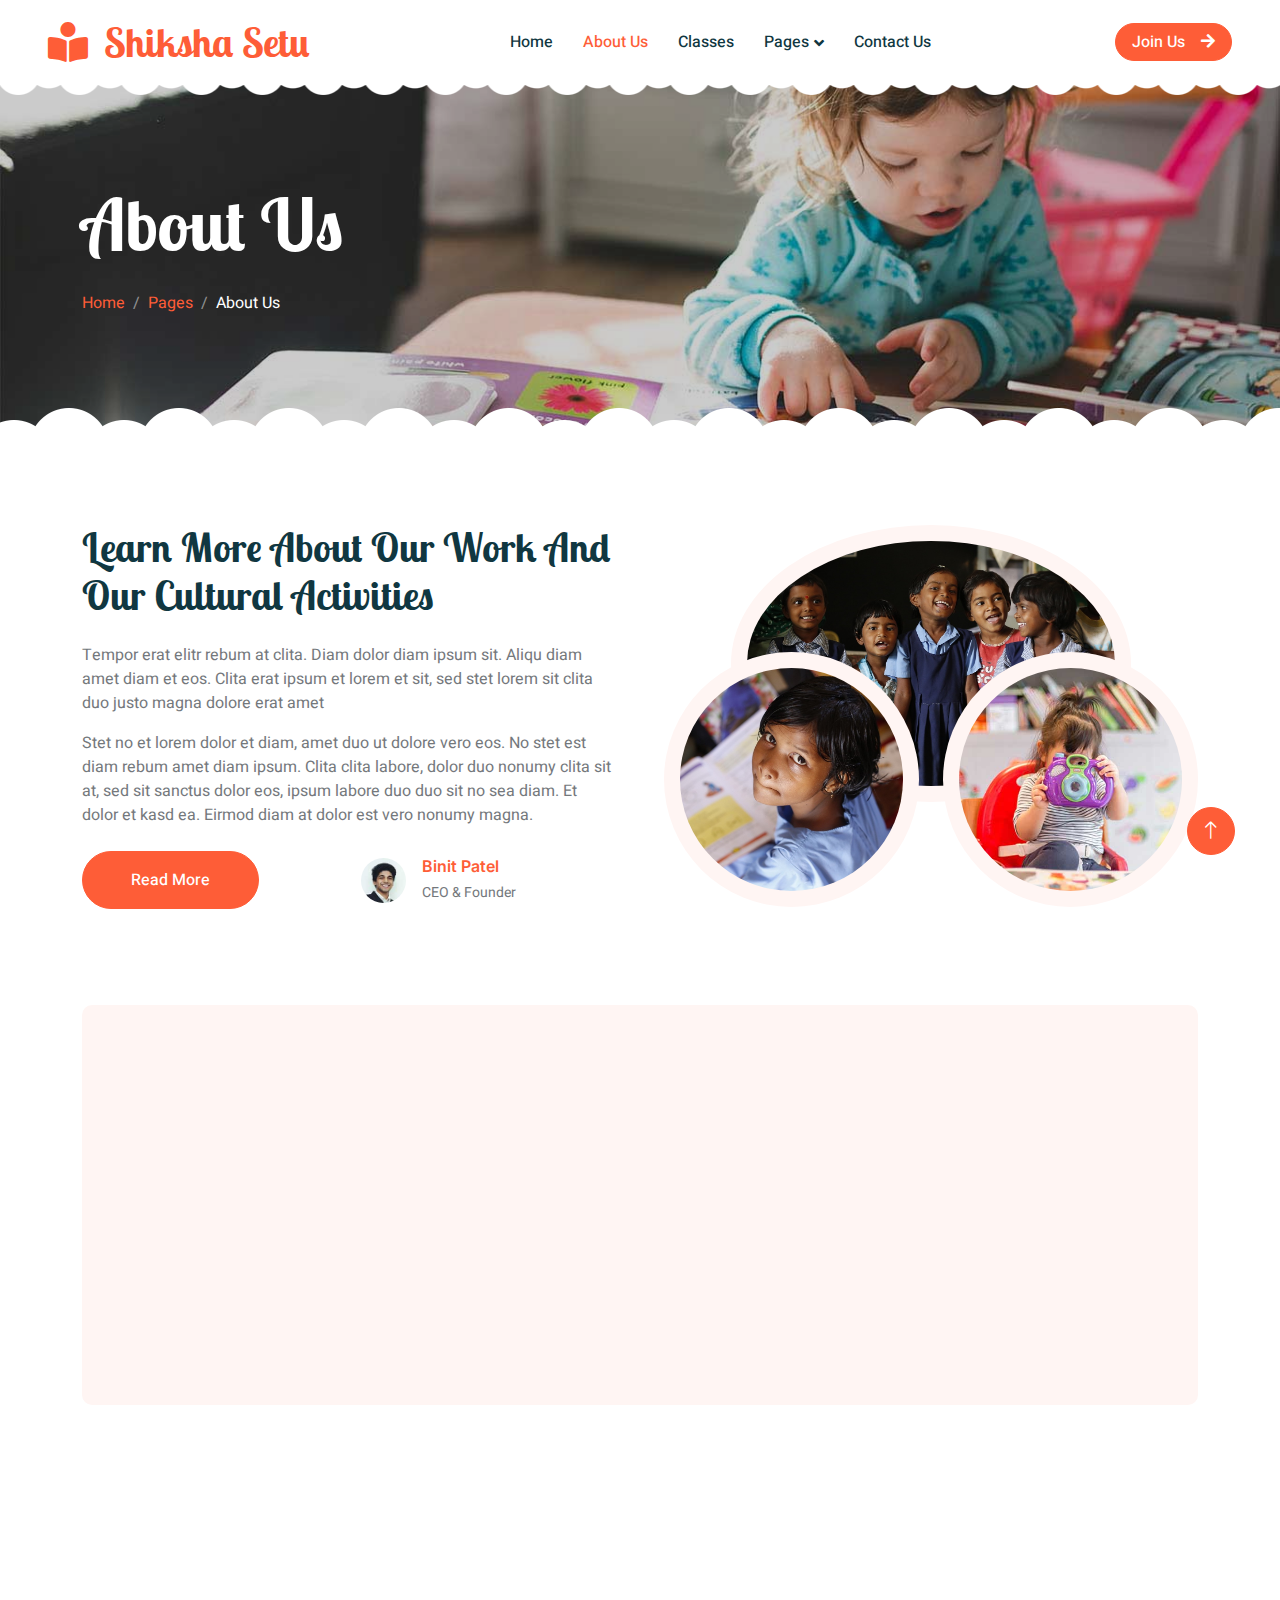
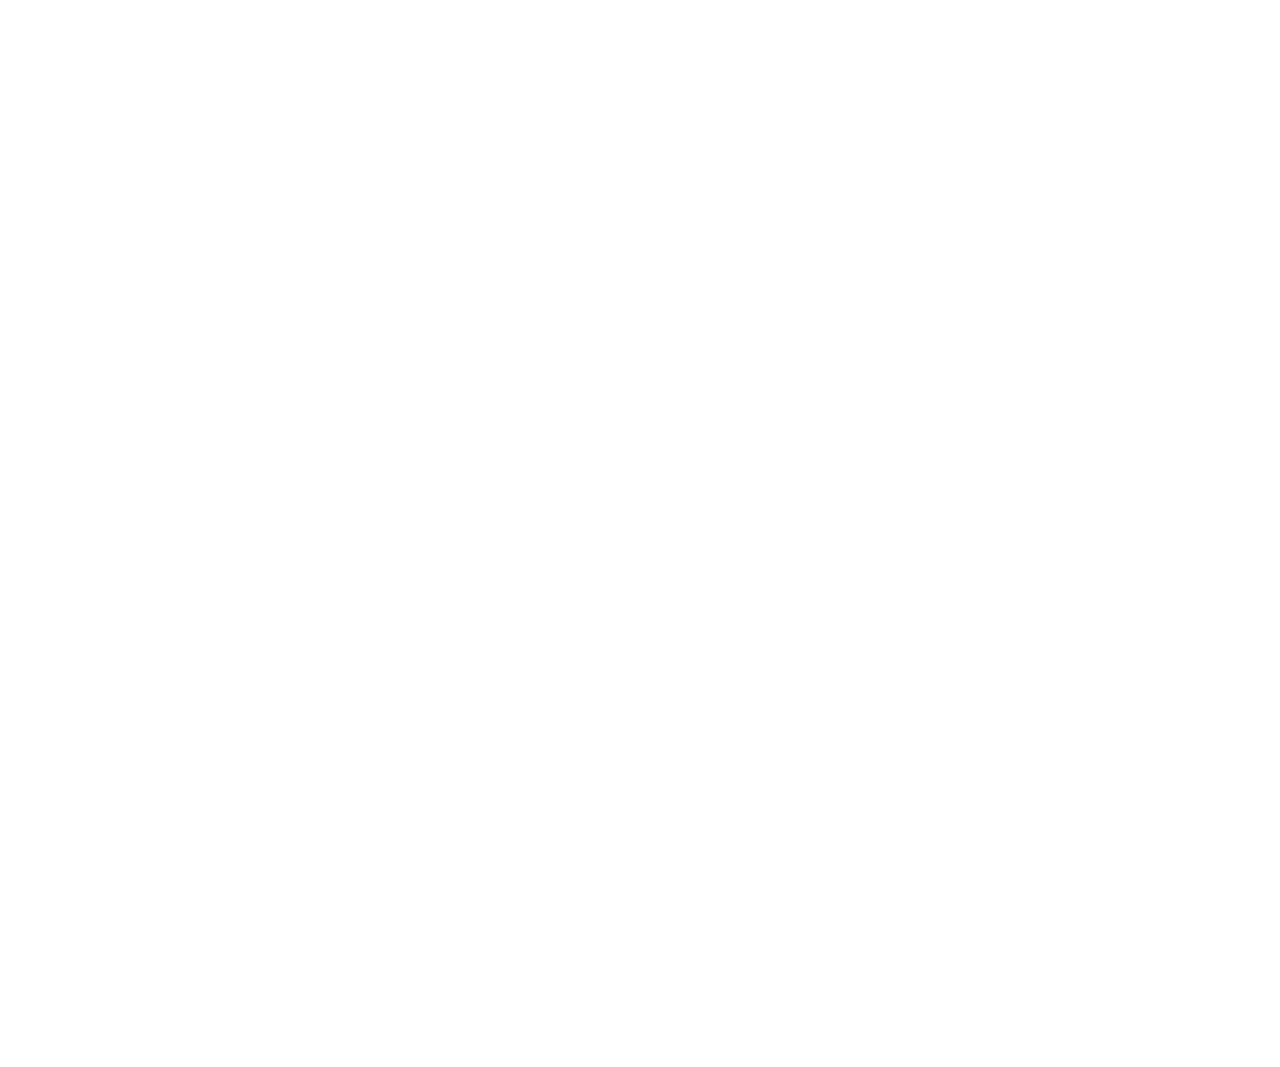
<file: about.html>
<!DOCTYPE html>
<html lang="en">
  <head>
    <meta charset="utf-8" />
    <title>ShikshaSetu-AboutUs</title>
    <meta content="width=device-width, initial-scale=1.0" name="viewport" />
    <meta content="" name="keywords" />
    <meta content="" name="description" />

    <!-- Favicon -->
    <link href="favicon.ico" rel="icon" />

    <!-- Google Web Fonts -->
    <link rel="preconnect" href="https://fonts.googleapis.com" />
    <link rel="preconnect" href="https://fonts.gstatic.com" crossorigin />
    <link href="https://fonts.googleapis.com/css2?family=Heebo:wght@400;500;600&family=Inter:wght@600&family=Lobster+Two:wght@700&display=swap" rel="stylesheet" />

    <!-- Icon Font Stylesheet -->
    <link href="https://cdnjs.cloudflare.com/ajax/libs/font-awesome/5.10.0/css/all.min.css" rel="stylesheet" />
    <link href="https://cdn.jsdelivr.net/npm/bootstrap-icons@1.4.1/font/bootstrap-icons.css" rel="stylesheet" />

    <!-- Libraries Stylesheet -->
    <link href="animate.min.css" rel="stylesheet" />
    <link href="owl.carousel.min.css" rel="stylesheet" />

    <!-- Customized Bootstrap Stylesheet -->
    <link href="bootstrap.min.css" rel="stylesheet" />

    <!-- Template Stylesheet -->
    <link href="style.css" rel="stylesheet" />
  </head>

  <body>
    <div class="container-xxl bg-white p-0">
      <!-- Spinner Start -->
      <div id="spinner" class="show bg-white position-fixed translate-middle w-100 vh-100 top-50 start-50 d-flex align-items-center justify-content-center">
        <div class="spinner-border text-primary" style="width: 3rem; height: 3rem" role="status">
          <span class="sr-only">Loading...</span>
        </div>
      </div>
      <!-- Spinner End -->

      <!-- Navbar Start -->
      <nav class="navbar navbar-expand-lg bg-white navbar-light sticky-top px-4 px-lg-5 py-lg-0">
        <a href="index.html" class="navbar-brand">
          <h1 class="m-0 text-primary"><i class="fa fa-book-reader me-3"></i>Shiksha Setu</h1>
        </a>
        <button type="button" class="navbar-toggler" data-bs-toggle="collapse" data-bs-target="#navbarCollapse">
          <span class="navbar-toggler-icon"></span>
        </button>
        <div class="collapse navbar-collapse" id="navbarCollapse">
          <div class="navbar-nav mx-auto">
            <a href="index.html" class="nav-item nav-link">Home</a>
            <a href="about.html" class="nav-item nav-link active">About Us</a>
            <a href="classes.html" class="nav-item nav-link">Classes</a>
            <div class="nav-item dropdown">
              <a href="#" class="nav-link dropdown-toggle" data-bs-toggle="dropdown">Pages</a>
              <div class="dropdown-menu rounded-0 rounded-bottom border-0 shadow-sm m-0">
                <a href="facility.html" class="dropdown-item">School Facilities</a>
                <a href="team.html" class="dropdown-item">Popular Teachers</a>
                <a href="call-to-action.html" class="dropdown-item">Become A Teachers</a>
                <a href="appointment.html" class="dropdown-item">Make Appointment</a>
                <a href="testimonial.html" class="dropdown-item">Testimonial</a>
                <a href="404.html" class="dropdown-item">404 Error</a>
              </div>
            </div>
            <a href="contact.html" class="nav-item nav-link">Contact Us</a>
          </div>
          <a href="" class="btn btn-primary rounded-pill px-3 d-none d-lg-block">Join Us<i class="fa fa-arrow-right ms-3"></i></a>
        </div>
      </nav>
      <!-- Navbar End -->

      <!-- Page Header End -->
      <div class="container-xxl py-5 page-header position-relative mb-5">
        <div class="container py-5">
          <h1 class="display-2 text-white animated slideInDown mb-4">About Us</h1>
          <nav aria-label="breadcrumb animated slideInDown">
            <ol class="breadcrumb">
              <li class="breadcrumb-item"><a href="#">Home</a></li>
              <li class="breadcrumb-item"><a href="#">Pages</a></li>
              <li class="breadcrumb-item text-white active" aria-current="page">About Us</li>
            </ol>
          </nav>
        </div>
      </div>
      <!-- Page Header End -->

      <!-- About Start -->
      <div class="container-xxl py-5">
        <div class="container">
          <div class="row g-5 align-items-center">
            <div class="col-lg-6 wow fadeInUp" data-wow-delay="0.1s">
              <h1 class="mb-4">Learn More About Our Work And Our Cultural Activities</h1>
              <p>
                Tempor erat elitr rebum at clita. Diam dolor diam ipsum sit. Aliqu diam amet diam et eos. Clita erat ipsum et lorem et sit, sed stet lorem sit clita duo justo magna
                dolore erat amet
              </p>
              <p class="mb-4">
                Stet no et lorem dolor et diam, amet duo ut dolore vero eos. No stet est diam rebum amet diam ipsum. Clita clita labore, dolor duo nonumy clita sit at, sed sit
                sanctus dolor eos, ipsum labore duo duo sit no sea diam. Et dolor et kasd ea. Eirmod diam at dolor est vero nonumy magna.
              </p>
              <div class="row g-4 align-items-center">
                <div class="col-sm-6">
                  <a class="btn btn-primary rounded-pill py-3 px-5" href="">Read More</a>
                </div>
                <div class="col-sm-6">
                  <div class="d-flex align-items-center">
                    <img class="rounded-circle flex-shrink-0" src="user.jpg" alt="" style="width: 45px; height: 45px" />
                    <div class="ms-3">
                      <h6 class="text-primary mb-1">Binit Patel</h6>
                      <small>CEO & Founder</small>
                    </div>
                  </div>
                </div>
              </div>
            </div>
            <div class="col-lg-6 about-img wow fadeInUp" data-wow-delay="0.5s">
              <div class="row">
                <div class="col-12 text-center">
                  <img class="img-fluid w-75 rounded-circle bg-light p-3" src="children-876543_1280.jpg" alt="" />
                </div>
                <div class="col-6 text-start" style="margin-top: -150px">
                  <img class="img-fluid w-100 rounded-circle bg-light p-3" src="children-306607_1280.jpg" alt="" />
                </div>
                <div class="col-6 text-end" style="margin-top: -150px">
                  <img class="img-fluid w-100 rounded-circle bg-light p-3" src="about-3.jpg" alt="" />
                </div>
              </div>
            </div>
          </div>
        </div>
      </div>
      <!-- About End -->

      <!-- Call To Action Start -->
      <div class="container-xxl py-5">
        <div class="container">
          <div class="bg-light rounded">
            <div class="row g-0">
              <div class="col-lg-6 wow fadeIn" data-wow-delay="0.1s" style="min-height: 400px">
                <div class="position-relative h-100">
                  <img class="position-absolute w-100 h-100 rounded" src="call-to-action.jpg" style="object-fit: cover" />
                </div>
              </div>
              <div class="col-lg-6 wow fadeIn" data-wow-delay="0.5s">
                <div class="h-100 d-flex flex-column justify-content-center p-5">
                  <h1 class="mb-4">Go to app</h1>
                  <p class="mb-4">
                    Tempor erat elitr rebum at clita. Diam dolor diam ipsum sit. Aliqu diam amet diam et eos. Clita erat ipsum et lorem et sit, sed stet lorem sit clita duo justo
                    magna dolore erat amet
                  </p>
                  <a class="btn btn-primary py-3 px-5" href="">Download<i class="fa fa-arrow-right ms-2"></i></a>
                </div>
              </div>
            </div>
          </div>
        </div>
      </div>
      <!-- Call To Action End -->

      <!-- Team Start -->
      <div class="container-xxl py-5">
        <div class="container">
          <div class="text-center mx-auto mb-5 wow fadeInUp" data-wow-delay="0.1s" style="max-width: 600px">
            <h1 class="mb-3">Popular Teachers</h1>
            <p>Eirmod sed ipsum dolor sit rebum labore magna erat. Tempor ut dolore lorem kasd vero ipsum sit eirmod sit. Ipsum diam justo sed rebum vero dolor duo.</p>
          </div>
          <div class="row g-4">
            <div class="col-lg-4 col-md-6 wow fadeInUp" data-wow-delay="0.1s">
              <div class="team-item position-relative">
                <img class="img-fluid rounded-circle w-75" src="team-1.jpg" alt="" />
                <div class="team-text">
                  <h3>Full Name</h3>
                  <p>Designation</p>
                  <div class="d-flex align-items-center">
                    <a class="btn btn-square btn-primary mx-1" href=""><i class="fab fa-facebook-f"></i></a>
                    <a class="btn btn-square btn-primary mx-1" href=""><i class="fab fa-twitter"></i></a>
                    <a class="btn btn-square btn-primary mx-1" href=""><i class="fab fa-instagram"></i></a>
                  </div>
                </div>
              </div>
            </div>
            <div class="col-lg-4 col-md-6 wow fadeInUp" data-wow-delay="0.3s">
              <div class="team-item position-relative">
                <img class="img-fluid rounded-circle w-75" src="team-2.jpg" alt="" />
                <div class="team-text">
                  <h3>Full Name</h3>
                  <p>Designation</p>
                  <div class="d-flex align-items-center">
                    <a class="btn btn-square btn-primary mx-1" href=""><i class="fab fa-facebook-f"></i></a>
                    <a class="btn btn-square btn-primary mx-1" href=""><i class="fab fa-twitter"></i></a>
                    <a class="btn btn-square btn-primary mx-1" href=""><i class="fab fa-instagram"></i></a>
                  </div>
                </div>
              </div>
            </div>
            <div class="col-lg-4 col-md-6 wow fadeInUp" data-wow-delay="0.5s">
              <div class="team-item position-relative">
                <img class="img-fluid rounded-circle w-75" src="team-3.jpg" alt="" />
                <div class="team-text">
                  <h3>Full Name</h3>
                  <p>Designation</p>
                  <div class="d-flex align-items-center">
                    <a class="btn btn-square btn-primary mx-1" href=""><i class="fab fa-facebook-f"></i></a>
                    <a class="btn btn-square btn-primary mx-1" href=""><i class="fab fa-twitter"></i></a>
                    <a class="btn btn-square btn-primary mx-1" href=""><i class="fab fa-instagram"></i></a>
                  </div>
                </div>
              </div>
            </div>
          </div>
        </div>
      </div>
      <!-- Team End -->

      <!-- Footer Start -->
      <div class="container-fluid bg-dark text-white-50 footer pt-5 mt-5 wow fadeIn" data-wow-delay="0.1s">
        <div class="container py-5">
          <div class="row g-5">
            <div class="col-lg-3 col-md-6">
              <h3 class="text-white mb-4">Get In Touch</h3>
              <p class="mb-2"><i class="fa fa-map-marker-alt me-3"></i>123 Street, New York, USA</p>
              <p class="mb-2"><i class="fa fa-phone-alt me-3"></i>+012 345 67890</p>
              <p class="mb-2"><i class="fa fa-envelope me-3"></i>info@example.com</p>
              <div class="d-flex pt-2">
                <a class="btn btn-outline-light btn-social" href=""><i class="fab fa-twitter"></i></a>
                <a class="btn btn-outline-light btn-social" href=""><i class="fab fa-facebook-f"></i></a>
                <a class="btn btn-outline-light btn-social" href=""><i class="fab fa-youtube"></i></a>
                <a class="btn btn-outline-light btn-social" href=""><i class="fab fa-linkedin-in"></i></a>
              </div>
            </div>
            <div class="col-lg-3 col-md-6">
              <h3 class="text-white mb-4">Quick Links</h3>
              <a class="btn btn-link text-white-50" href="">About Us</a>
              <a class="btn btn-link text-white-50" href="">Contact Us</a>
              <a class="btn btn-link text-white-50" href="">Our Services</a>
              <a class="btn btn-link text-white-50" href="">Privacy Policy</a>
              <a class="btn btn-link text-white-50" href="">Terms & Condition</a>
            </div>
            <div class="col-lg-3 col-md-6">
              <h3 class="text-white mb-4">Photo Gallery</h3>
              <div class="row g-2 pt-2">
                <div class="col-4">
                  <img class="img-fluid rounded bg-light p-1" src="classes-1.jpg" alt="" />
                </div>
                <div class="col-4">
                  <img class="img-fluid rounded bg-light p-1" src="classes-2.jpg" alt="" />
                </div>
                <div class="col-4">
                  <img class="img-fluid rounded bg-light p-1" src="classes-3.jpg" alt="" />
                </div>
                <div class="col-4">
                  <img class="img-fluid rounded bg-light p-1" src="classes-4.jpg" alt="" />
                </div>
                <div class="col-4">
                  <img class="img-fluid rounded bg-light p-1" src="classes-5.jpg" alt="" />
                </div>
                <div class="col-4">
                  <img class="img-fluid rounded bg-light p-1" src="classes-6.jpg" alt="" />
                </div>
              </div>
            </div>
            <div class="col-lg-3 col-md-6">
              <h3 class="text-white mb-4">Newsletter</h3>
              <p>Dolor amet sit justo amet elitr clita ipsum elitr est.</p>
              <div class="position-relative mx-auto" style="max-width: 400px">
                <input class="form-control bg-transparent w-100 py-3 ps-4 pe-5" type="text" placeholder="Your email" />
                <button type="button" class="btn btn-primary py-2 position-absolute top-0 end-0 mt-2 me-2">SignUp</button>
              </div>
            </div>
          </div>
        </div>
        <div class="container">
          <div class="copyright">
            <div class="row">
              <div class="col-md-6 text-center text-md-start mb-3 mb-md-0">
                &copy; <a class="border-bottom" href="#">Your Site Name</a>, All Right Reserved.

                <!--/*** This template is free as long as you keep the footer author’s credit link/attribution link/backlink. If you'd like to use the template without the footer author’s credit link/attribution link/backlink, you can purchase the Credit Removal License from "https://htmlcodex.com/credit-removal". Thank you for your support. ***/-->
                Designed By <a class="border-bottom" href="https://htmlcodex.com">HTML Codex</a>
              </div>
              <div class="col-md-6 text-center text-md-end">
                <div class="footer-menu">
                  <a href="">Home</a>
                  <a href="">Cookies</a>
                  <a href="">Help</a>
                  <a href="">FQAs</a>
                </div>
              </div>
            </div>
          </div>
        </div>
      </div>
      <!-- Footer End -->

      <!-- Back to Top -->
      <a href="#" class="btn btn-lg btn-primary btn-lg-square back-to-top"><i class="bi bi-arrow-up"></i></a>
    </div>

    <!-- JavaScript Libraries -->
    <script src="https://code.jquery.com/jquery-3.4.1.min.js"></script>
    <script src="https://cdn.jsdelivr.net/npm/bootstrap@5.0.0/dist/js/bootstrap.bundle.min.js"></script>
    <script src="wow.min.js"></script>
    <script src="easing.min.js"></script>
    <script src="waypoints.min.js"></script>
    <script src="owl.carousel.min.js"></script>

    <!-- Template Javascript -->
    <script src="main.js"></script>
  </body>
</html>
</file>
<file: style.css>
/********** Template CSS **********/
:root {
    --primary: #FE5D37;
    --light: #FFF5F3;
    --dark: #103741;
}

.back-to-top {
    position: fixed;
    display: none;
    right: 45px;
    bottom: 45px;
    z-index: 99;
}


/*** Spinner ***/
#spinner {
    opacity: 0;
    visibility: hidden;
    transition: opacity .5s ease-out, visibility 0s linear .5s;
    z-index: 99999;
}

#spinner.show {
    transition: opacity .5s ease-out, visibility 0s linear 0s;
    visibility: visible;
    opacity: 1;
}


/*** Button ***/
.btn {
    font-weight: 500;
    transition: .5s;
}

.btn.btn-primary {
    color: #FFFFFF;
}

.btn-square {
    width: 38px;
    height: 38px;
}

.btn-sm-square {
    width: 32px;
    height: 32px;
}

.btn-lg-square {
    width: 48px;
    height: 48px;
}

.btn-square,
.btn-sm-square,
.btn-lg-square {
    padding: 0;
    display: flex;
    align-items: center;
    justify-content: center;
    font-weight: normal;
    border-radius: 50px;
}


/*** Heading ***/
h1,
h2,
h3,
h4,
.h1,
.h2,
.h3,
.h4,
.display-1,
.display-2,
.display-3,
.display-4,
.display-5,
.display-6 {
    font-family: 'Lobster Two', cursive;
    font-weight: 700;
}

h5,
h6,
.h5,
.h6 {
    font-weight: 600;
}

.font-secondary {
    font-family: 'Lobster Two', cursive;
}


/*** Navbar ***/
.navbar .navbar-nav .nav-link {
    padding: 30px 15px;
    color: var(--dark);
    font-weight: 500;
    outline: none;
}

.navbar .navbar-nav .nav-link:hover,
.navbar .navbar-nav .nav-link.active {
    color: var(--primary);
}

.navbar.sticky-top {
    top: -100px;
    transition: .5s;
}

.navbar .dropdown-toggle::after {
    border: none;
    content: "\f107";
    font-family: "Font Awesome 5 Free";
    font-weight: 900;
    vertical-align: middle;
    margin-left: 5px;
    transition: .5s;
}

.navbar .dropdown-toggle[aria-expanded=true]::after {
    transform: rotate(-180deg);
}

@media (max-width: 991.98px) {
    .navbar .navbar-nav .nav-link  {
        margin-right: 0;
        padding: 10px 0;
    }

    .navbar .navbar-nav {
        margin-top: 15px;
        border-top: 1px solid #EEEEEE;
    }
}

@media (min-width: 992px) {
    .navbar .nav-item .dropdown-menu {
        display: block;
        top: calc(100% - 15px);
        margin-top: 0;
        opacity: 0;
        visibility: hidden;
        transition: .5s;
        
    }

    .navbar .nav-item:hover .dropdown-menu {
        top: 100%;
        visibility: visible;
        transition: .5s;
        opacity: 1;
    }
}


/*** Header ***/
.header-carousel::before,
.header-carousel::after,
.page-header::before,
.page-header::after {
    position: absolute;
    content: "";
    width: 100%;
    height: 10px;
    top: 0;
    left: 0;
    background: url(bg-header-top.png) center center repeat-x;
    z-index: 1;
}

.header-carousel::after,
.page-header::after {
    height: 19px;
    top: auto;
    bottom: 0;
    background: url(bg-header-bottom.png) center center repeat-x;
}

@media (max-width: 768px) {
    .header-carousel .owl-carousel-item {
        position: relative;
        min-height: 500px;
    }
    
    .header-carousel .owl-carousel-item img {
        position: absolute;
        width: 100%;
        height: 100%;
        object-fit: cover;
    }

    .header-carousel .owl-carousel-item p {
        font-size: 16px !important;
        font-weight: 400 !important;
    }

    .header-carousel .owl-carousel-item h1 {
        font-size: 30px;
        font-weight: 600;
    }
}

.header-carousel .owl-nav {
    position: absolute;
    top: 50%;
    right: 8%;
    transform: translateY(-50%);
    display: flex;
    flex-direction: column;
}

.header-carousel .owl-nav .owl-prev,
.header-carousel .owl-nav .owl-next {
    margin: 7px 0;
    width: 45px;
    height: 45px;
    display: flex;
    align-items: center;
    justify-content: center;
    color: #FFFFFF;
    background: transparent;
    border: 1px solid #FFFFFF;
    border-radius: 45px;
    font-size: 22px;
    transition: .5s;
}

.header-carousel .owl-nav .owl-prev:hover,
.header-carousel .owl-nav .owl-next:hover {
    background: var(--primary);
    border-color: var(--primary);
}

.page-header {
    background: linear-gradient(rgba(0, 0, 0, .2), rgba(0, 0, 0, .2)), url(carousel-1.jpg) center center no-repeat;
    background-size: cover;
}

.breadcrumb-item + .breadcrumb-item::before {
    color: rgba(255, 255, 255, .5);
}


/*** Facility ***/
.facility-item .facility-icon {
    position: relative;
    margin: 0 auto;
    width: 100px;
    height: 100px;
    border-radius: 100px;
    display: flex;
    align-items: center;
    justify-content: center;
}

.facility-item .facility-icon::before {
    position: absolute;
    content: "";
    width: 100%;
    height: 100%;
    top: 0;
    left: 0;
    background: rgba(255, 255, 255, .9);
    transition: .5s;
    z-index: 1;
}

.facility-item .facility-icon span {
    position: absolute;
    content: "";
    width: 15px;
    height: 30px;
    top: 0;
    left: 0;
    border-radius: 50%;
}

.facility-item .facility-icon span:last-child {
    left: auto;
    right: 0;
}

.facility-item .facility-icon i {
    position: relative;
    z-index: 2;
}

.facility-item .facility-text {
    position: relative;
    min-height: 250px;
    padding: 30px;
    border-radius: 100%;
    display: flex;
    text-align: center;
    justify-content: center;
    flex-direction: column;
}

.facility-item .facility-text::before {
    position: absolute;
    content: "";
    width: 100%;
    height: 100%;
    top: 0;
    left: 0;
    background: rgba(255, 255, 255, .9);
    transition: .5s;
    z-index: 1;
}

.facility-item .facility-text * {
    position: relative;
    z-index: 2;
}

.facility-item:hover .facility-icon::before,
.facility-item:hover .facility-text::before {
    background: transparent;
}

.facility-item * {
    transition: .5s;
}

.facility-item:hover * {
    color: #FFFFFF !important;
}


/*** About ***/
.about-img img {
    transition: .5s;
}

.about-img img:hover {
    background: var(--primary) !important;
}


/*** Classes ***/
.classes-item {
    transition: .5s;
}

.classes-item:hover {
    margin-top: -10px;
}


/*** Team ***/
.team-item .team-text {
    position: absolute;
    width: 250px;
    height: 250px;
    bottom: 0;
    right: 0;
    display: flex;
    align-items: center;
    justify-content: center;
    flex-direction: column;
    background: #FFFFFF;
    border: 17px solid var(--light);
    border-radius: 250px;
    transition: .5s;
}

.team-item:hover .team-text {
    border-color: var(--primary);
}


/*** Testimonial ***/
.testimonial-carousel {
    padding-left: 1.5rem;
    padding-right: 1.5rem;
}

@media (min-width: 576px) {
    .testimonial-carousel {
        padding-left: 4rem;
        padding-right: 4rem;
    }
}

.testimonial-carousel .testimonial-item .border {
    border: 1px dashed rgba(0, 185, 142, .3) !important;
}

.testimonial-carousel .owl-nav {
    position: absolute;
    width: 100%;
    height: 45px;
    top: 50%;
    left: 0;
    transform: translateY(-50%);
    display: flex;
    justify-content: space-between;
    z-index: 1;
}

.testimonial-carousel .owl-nav .owl-prev,
.testimonial-carousel .owl-nav .owl-next {
    position: relative;
    width: 45px;
    height: 45px;
    display: flex;
    align-items: center;
    justify-content: center;
    color: #FFFFFF;
    background: var(--primary);
    border-radius: 45px;
    font-size: 20px;
    transition: .5s;
}

.testimonial-carousel .owl-nav .owl-prev:hover,
.testimonial-carousel .owl-nav .owl-next:hover {
    background: var(--dark);
}


/*** Footer ***/
.footer .btn.btn-social {
    margin-right: 5px;
    width: 45px;
    height: 45px;
    display: flex;
    align-items: center;
    justify-content: center;
    color: #FFFFFF;
    border: 1px solid rgba(255,255,255,0.5);
    border-radius: 45px;
    transition: .3s;
}

.footer .btn.btn-social:hover {
    border-color: var(--primary);
    background: var(--primary);
}

.footer .btn.btn-link {
    display: block;
    margin-bottom: 5px;
    padding: 0;
    text-align: left;
    font-size: 16px;
    font-weight: normal;
    text-transform: capitalize;
    transition: .3s;
}

.footer .btn.btn-link::before {
    position: relative;
    content: "\f105";
    font-family: "Font Awesome 5 Free";
    font-weight: 900;
    margin-right: 10px;
}

.footer .btn.btn-link:hover {
    color: var(--primary) !important;
    letter-spacing: 1px;
    box-shadow: none;
}

.footer .form-control {
    border-color: rgba(255,255,255,0.5);
}

.footer .copyright {
    padding: 25px 0;
    font-size: 15px;
    border-top: 1px solid rgba(256, 256, 256, .1);
}

.footer .copyright a {
    color: #FFFFFF;
}

.footer .footer-menu a {
    margin-right: 15px;
    padding-right: 15px;
    border-right: 1px solid rgba(255, 255, 255, .1);
}

.footer .copyright a:hover,
.footer .footer-menu a:hover {
    color: var(--primary) !important;
}

.footer .footer-menu a:last-child {
    margin-right: 0;
    padding-right: 0;
    border-right: none;
}
</file>
